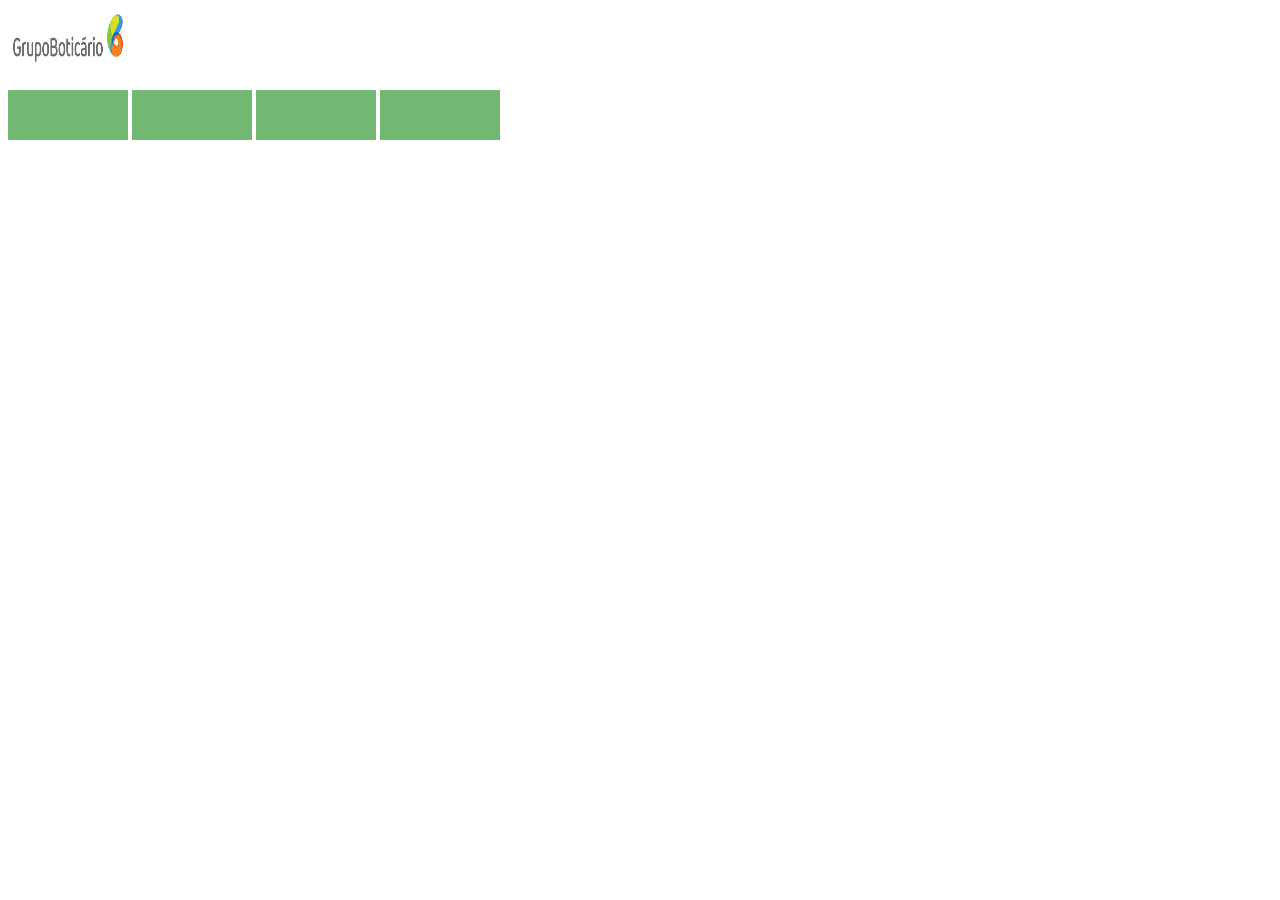
<file: tela funcionalidade/index.html>
<!DOCTYPE html>
<html lang="pt-br">
<head>
    <link rel="stylesheet" href="style.css">
    <meta charset="UTF-8">
    <meta http-equiv="X-UA-Compatible" content="IE=edge">
    <meta name="viewport" content="width=device-width, initial-scale=1.0">
    <title>Funcionalidades GB</title>
</head>
<body>
    <img src="logogb1.png">
      <br><br>
    <div id="fx1"> </div>
    <div id="fx2"> </div>
    <div id="fx3"> </div>
    <div id="fx4"> </div>
    <div id="fx5"> </div>
    <div id="fx6"> </div>
</body>
</html>
</file>
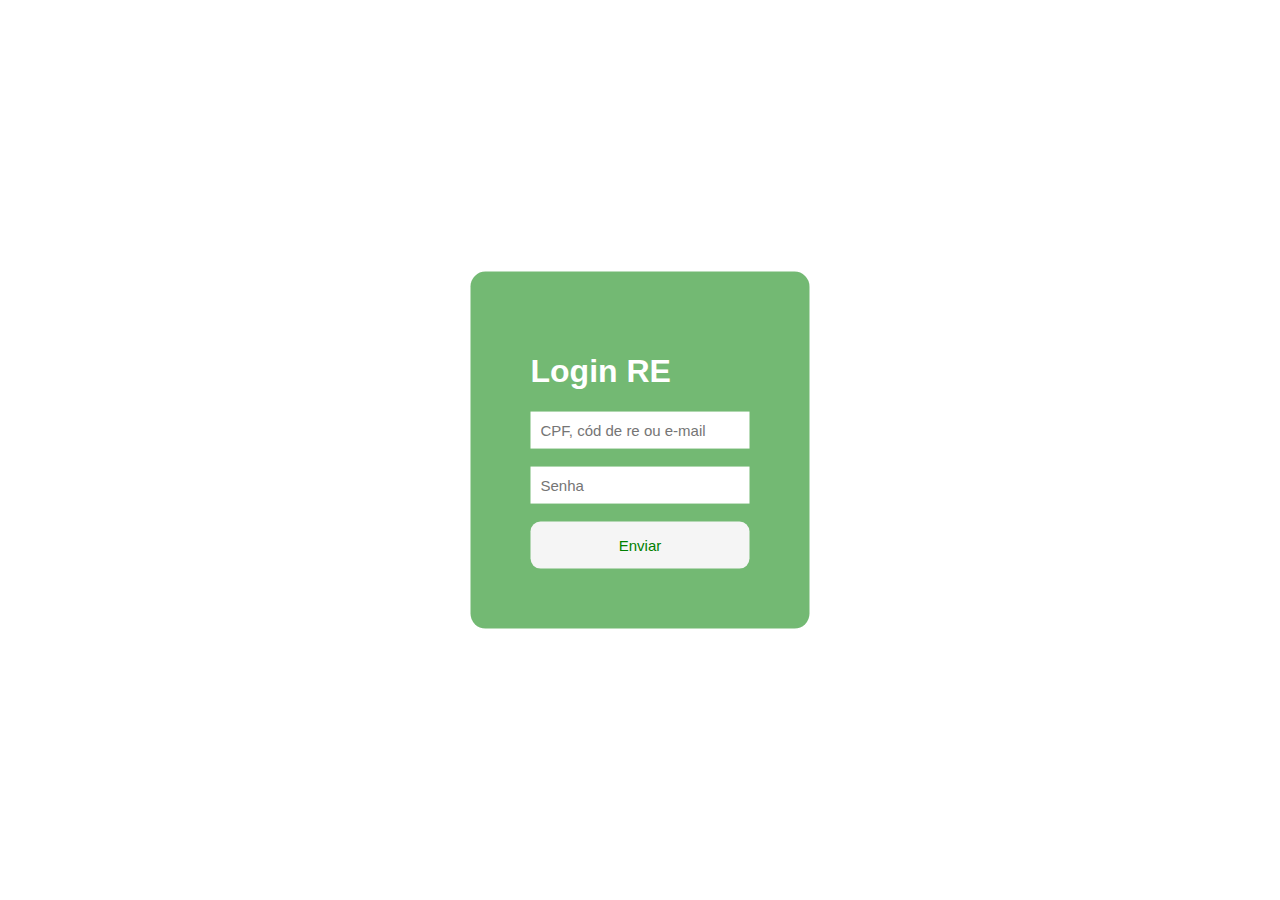
<file: tela login/index.html>
<!DOCTYPE html>
<html lang="pt-br">
<head>
    <link rel="stylesheet" href="style.css">
    <meta charset="UTF-8">
    <meta http-equiv="X-UA-Compatible" content="IE=edge">
    <meta name="viewport" content="width=device-width, initial-scale=1.0">
    <title>Tela de login</title>
</head>
<body>
    <div>
        <h1>Login RE</h1>
        <input type="text" placeholder="CPF, cód de re ou e-mail">
        <br><br>
        <input type="password" placeholder="Senha">
        <br><br>
        <button>Enviar</button>
    </div>
</body>
</html>
</file>
<file: tela funcionalidade/style.css>
img{
   width:  120px;
   height: 60px;
}

div{
   width: 120px;
   height: 50px;
   display: inline-block;
}

#fx1{ 
    background-color: rgba(0, 128, 0, 0.549);
}

#fx2{
    background-color: rgba(0, 128, 0, 0.549);
}

#fx3{
    background-color: rgba(0, 128, 0, 0.549);
}

#fx4{
    background-color: rgba(0, 128, 0, 0.549);
}
</file>
<file: tela login/style.css>
body{
    font-family: Arial, Helvetica, sans-serif;
}
div{
    background-color: rgba(0, 128, 0, 0.549);
    position: absolute;
    top: 50%;
    left: 50%;
    transform: translate(-50%,-50%);
    padding: 60px;
    border-radius: 15px;
    color:white
}
input{
    padding: 10px;
    border: none;
    font-size: 15px;
}
button{
    background-color:whitesmoke;
    border: none;
    padding: 15px;
    width: 100%;
    border-radius: 10px;
    color:green;
    font-size: 15px; 
}
</file>
